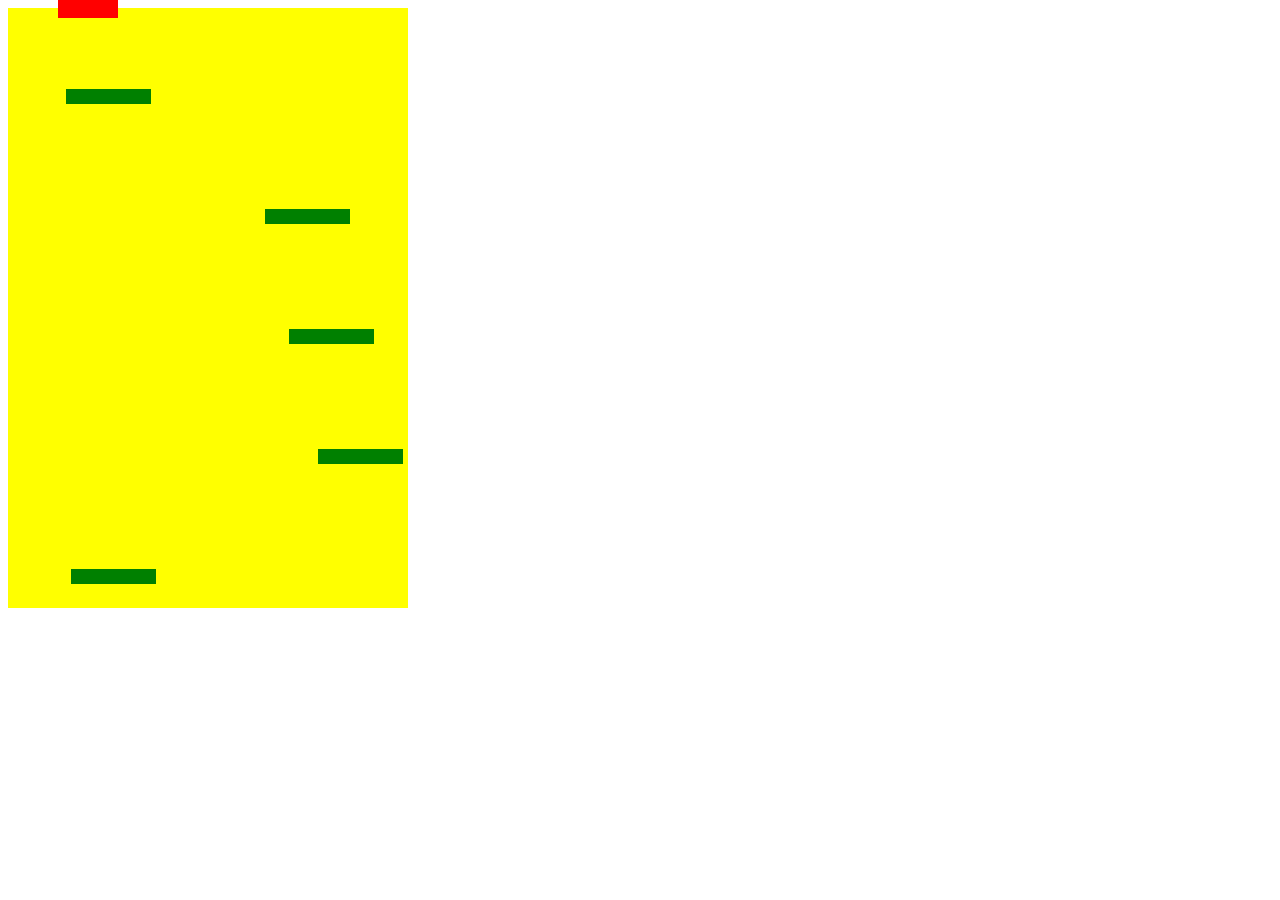
<file: client/Doodle/index.html>
<!DOCTYPE html>
<html lang = "en" dir = "ltr">
    <head>
        <meta charset = "UTF-8">
        <title> Doodle Jump </title> 
        <link rel = "stylesheet" href = "style.css"></link>
        <script src = "script.js" charset="utf-8"></script>

    </head>

    <body>

        <div class = "grid" > </div>

    </body>

</html>
</file>
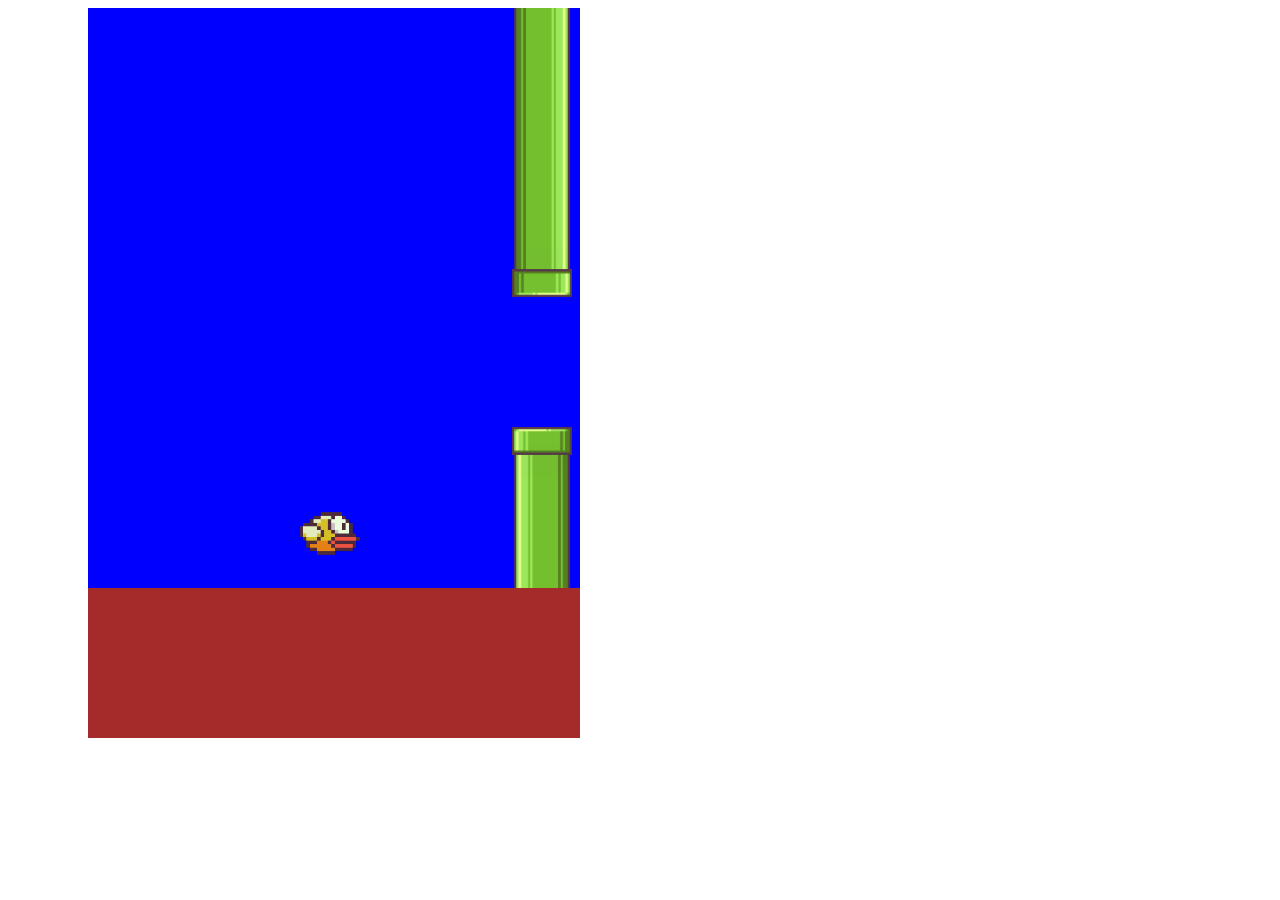
<file: client/Flappy/index.html>
<!DOCTYPE html>
<html lang = "en" dir = "ltr">
    <head>
        <meta charset = "utf-8">
        <title> Flappy Bird </title>
        <link rel = "stylesheet" href = "style.css">
        <script src = "script.js" charset = "utf-8"></script>
    </head>

    <body>

    <div class = "border-left"></div>
    <div class = "game-container" >
        <div class = "border-top" ></div>
        <div class = "sky" >
            <div class = "bird"></div>
        </div>
        <div class = "ground" ></div>
    </div>
    <div class = "border-right"></div>


    </body>
</html>
</file>
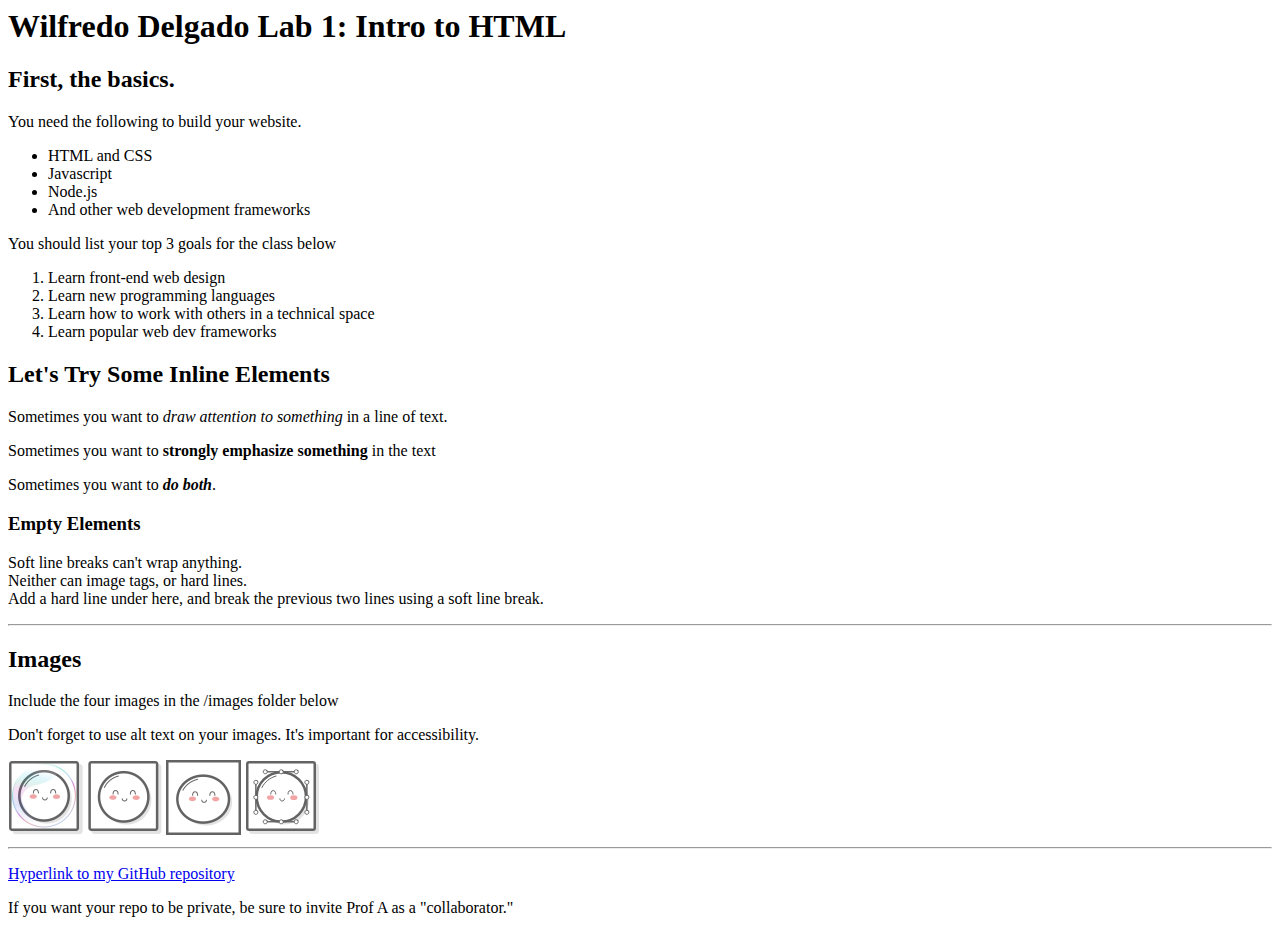
<file: client/lab_1/index.html>
<html>
    <body>
        <h1>
            Wilfredo Delgado Lab 1: Intro to HTML
        </h1>

        <h2>
            First, the basics.
        </h2>

        <p>
            You need the following to build your website.
        </p>

        <ul>
            <li> HTML and CSS </li>
            <li> Javascript </li>
            <li> Node.js </li>
            <li> And other web development frameworks </li>
        </ul>

        <p>
            You should list your top 3 goals for the class below
        </p>

        <ol>
            <li> Learn front-end web design</li>
            <li> Learn new programming languages</li>
            <li> Learn how to work with others in a technical space</li>
            <li> Learn popular web dev frameworks</li>
        </ol>

        <h2>
            Let's Try Some Inline Elements
        </h2>

        <p>
            Sometimes you want to <em>draw attention to something </em> in a line of text.
        </p>

        <p>
            Sometimes you want to <strong>strongly emphasize something </strong>in the text
        </p>

        <p>
            Sometimes you want to <em><strong>do both</strong></em>.
        </p>

        <h3>
            Empty Elements
        </h3>

        <p>
            Soft line breaks can't wrap anything.<br/>
            Neither can image tags, or hard lines.<br/>
            Add a hard line under here, and break the previous two lines using a soft line break.
        </p>

        <hr/>

        <h2>
            Images
        </h2>

        <p>
            Include the four images in the /images folder below
        </p>

        <p>
            Don't forget to use alt text on your images. It's important for accessibility.
        </p>

        <img src='images/mochi.jpg' width='75' alt='A mochi ball in a bubble'/>
        <img src='images/mochi.png' width='75' alt='A mochi ball '/>
        <img src='images/mochi.gif' width='75' alt='A dancing mochi ball'/>
        <img src='images/mochi.svg' width='75' alt='A mochi ball with Bezier handles'/>

        <hr/>

       <p> <a href = 'https://github.com/WBDelgado/INST377-Lab-Work'> Hyperlink to my GitHub repository </a>  </p>

       <p> 
           If you want your repo to be private, be sure to invite Prof A as a "collaborator."
       </p>





    </body>
</html>
</file>
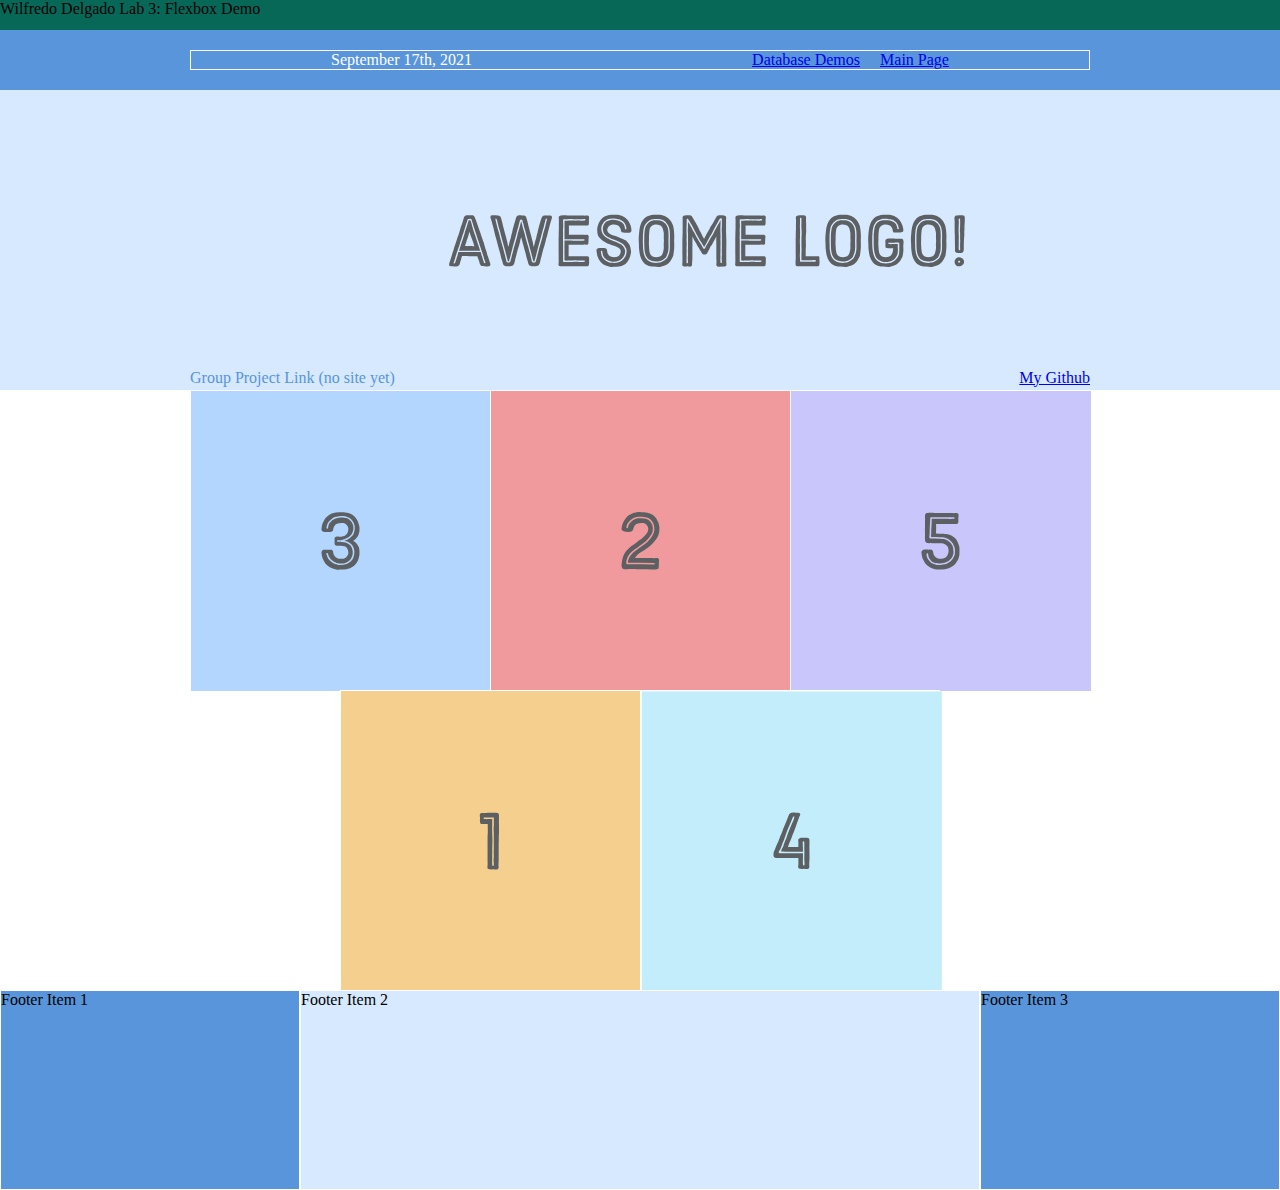
<file: client/lab_3/index.html>
<html lang='en'>
    <head>
        <meta charset = 'UTF-8'/>
        <title>Lab 3 Webpage</title>
        <link rel ='stylesheet' href='styles.css'/>
    </head>
    <body>
        <div class = 'top-container'>
            <div class = 'top'>
                <p1>Wilfredo Delgado Lab 3: Flexbox Demo</p1>
            </div>
        </div>

        <div class='menu-container'>
            <div class='menu'>
                <div class = 'date'> September 17th, 2021</div>
                <div class = 'pages'>
                    <div class = 'database'> <a href = "data.html" > Database Demos </a></div>
                    <div class = 'mainpage'> <a href = "index.html" > Main Page </a> </div>
                </div>
            </div>
        </div>

        <div class = 'header-container'>
            <div class = 'header' >
                <div class = 'grouplink'> Group Project Link (no site yet)</div>
                <div class = 'logo'> <img src = 'images/awesome-logo.svg' /></div>
                <div class = 'github'> <a href = "https://github.com/WBDelgado/INST377-Lab-Work " >  My Github </a> </div>
            </div>
        </div>

        <div class='photo-grid-container'>
            <div class='photo-grid'>

              <div class='photo-grid-item first-item'>
                <img src='images/three.svg'/>
              </div>

              <div class='photo-grid-item'>
                <img src='images/two.svg'/>
              </div>

              <div class='photo-grid-item'>
                <img src='images/five.svg'/>
              </div>

              <div class='photo-grid-item'>
                <img src='images/one.svg'/>
              </div>

              <div class='photo-grid-item'>
                <img src='images/four.svg'/>
              </div>

            </div>
          </div>

          <div class='footer'>
            <div class='footer-item footer-one'> Footer Item 1 </div>
            <div class='footer-item footer-two'> Footer Item 2</div>
            <div class='footer-item footer-three'> Footer Item 3</div>
          </div>

    </body>

</html>
</file>
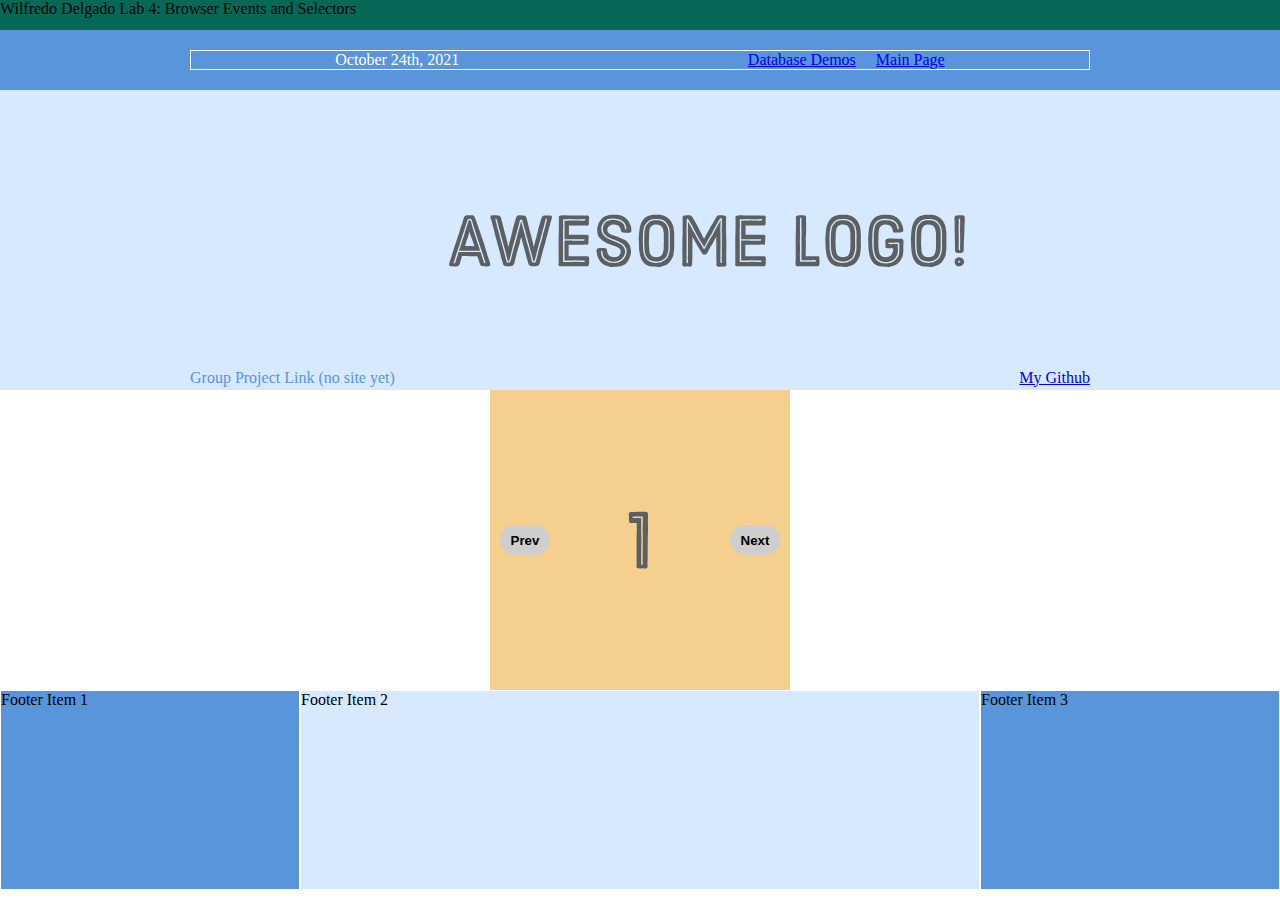
<file: client/lab_4/index.html>
<html lang='en'>
    <head>
        <meta charset = 'UTF-8'/>
        <title>Lab 3 Webpage</title>
        <link rel ='stylesheet' href='styles.css'/>
    </head>
    <body>
        <div class = 'top-container'>
            <div class = 'top'>
                <p1>Wilfredo Delgado Lab 4: Browser Events and Selectors</p1>
            </div>
        </div>

        <div class='menu-container'>
            <div class='menu'>
                <div class = 'date'> October 24th, 2021</div>
                <div class = 'pages'>
                    <div class = 'database'> <a href = "data.html" > Database Demos </a></div>
                    <div class = 'mainpage'> <a href = "index.html" > Main Page </a> </div>
                </div>
            </div>
        </div>

        <div class = 'header-container'>
            <div class = 'header' >
                <div class = 'grouplink'> Group Project Link (no site yet)</div>
                <div class = 'logo'> <img src = 'images/awesome-logo.svg' /></div>
                <div class = 'github'> <a href = "https://github.com/WBDelgado/INST377-Lab-Work " >  My Github </a> </div>
            </div>
        </div>

        <div class='photo-grid-container'>
            <div class='carousel'>

              <div class='carousel_item carousel_item--visible'>
                <img src='images/one.svg'/>
              </div>

              <div class='carousel_item'>
                <img src='images/two.svg'/>
              </div>

              <div class='carousel_item'>
                <img src='images/three.svg'/>
              </div>

              <div class='carousel_item'>
                <img src='images/four.svg'/>
              </div>

              <div class='carousel_item'>
                <img src='images/five.svg'/>
              </div>

              <div class = "carousel_actions">
                <button id = "carousel_button--prev" > Prev </button>
                <button id = "carousel_button--next" > Next </button>
              </div>

            </div>
          </div>

          <div class='footer'>
            <div class='footer-item footer-one'> Footer Item 1 </div>
            <div class='footer-item footer-two'> Footer Item 2</div>
            <div class='footer-item footer-three'> Footer Item 3</div>
          </div>

          <script src = "script.js"></script>

    </body>

</html>
</file>
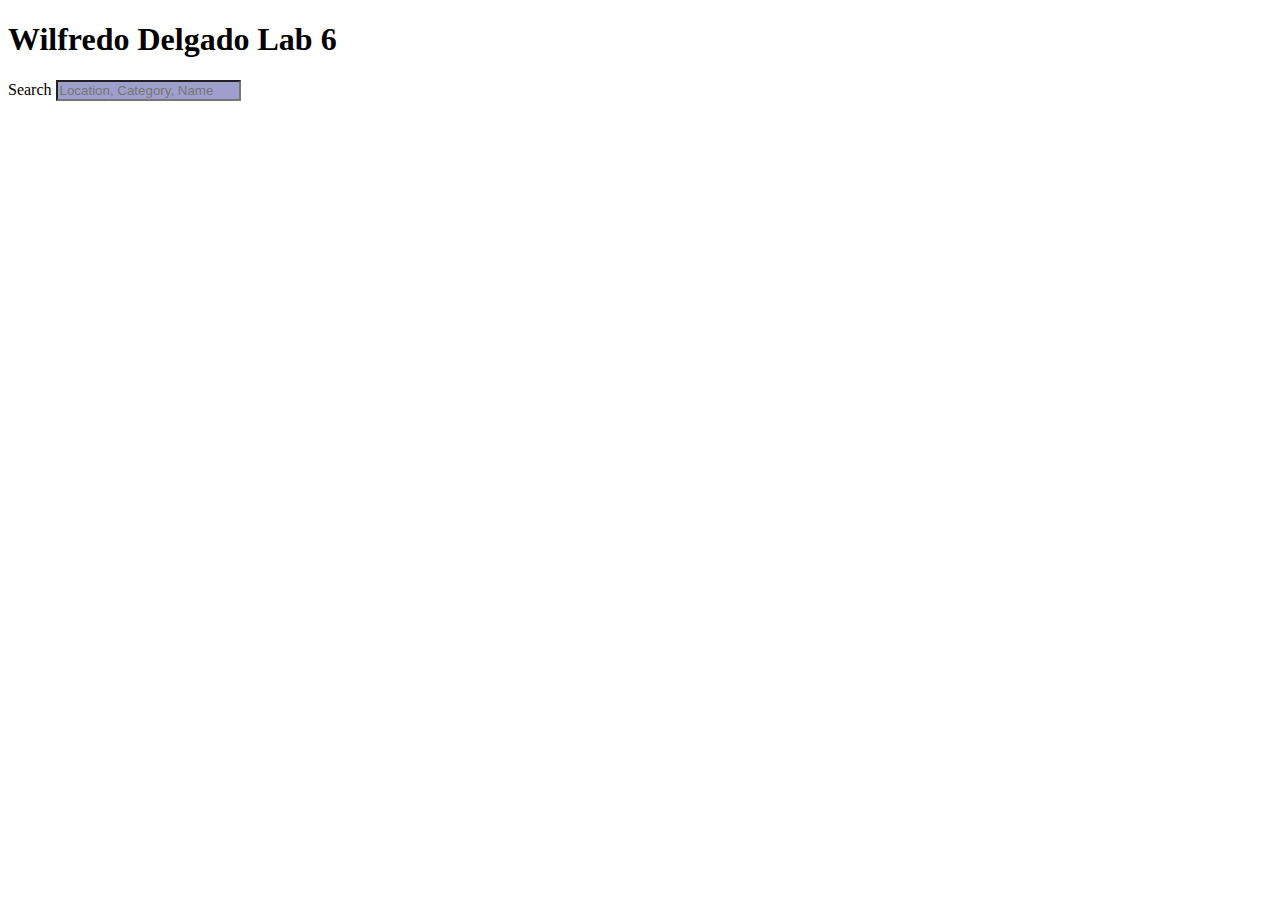
<file: client/lab_6/index.html>
<!DOCTYPE html>
<html lang="en">
  <head>  
    <meta charset="utf-8" />
    <title>Lab 6: Typehead Entries</title>
  </head>
  <body>

    <div style="background-color: rgb(255, 255, 255)">
      <h1>Wilfredo Delgado Lab 6</h1>
    </div>

    <form class="search">

      <label class="label"> Search </label>
      <input type="text" placeholder="Location, Category, Name" style = "background-color: rgb(159, 159, 206);" />
      <ul class="suggestions"></ul>

    </form>

    <script src="script.js"></script>
  </body>
</html>
</file>
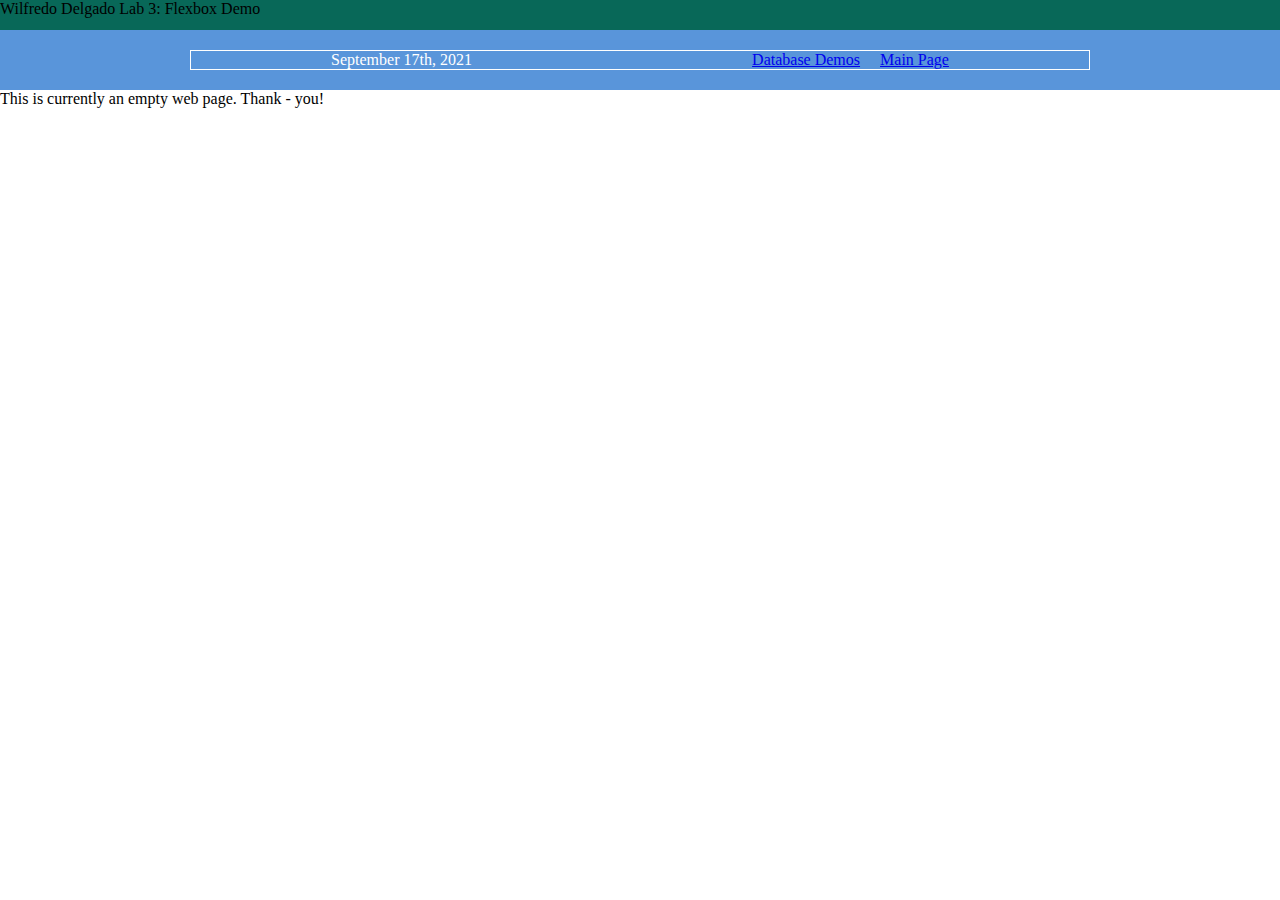
<file: client/lab_3/data.html>
<html>
    <head>
        <meta charset = "utf-8">
        <title> Database Page</title>
        <link rel = "stylesheet" type = "text/css" href = "styles.css">        
    </head>

    <body>
    <div class = 'top-container'>
            <div class = 'top'>
                <p1>Wilfredo Delgado Lab 3: Flexbox Demo</p1>
            </div>
    </div>
    
    <div class='menu-container'>
        <div class='menu'>
            <div class = 'date'> September 17th, 2021</div>
            <div class = 'pages'>
                <div class = 'database'> <a href = "data.html" > Database Demos </a></div>
                <div class = 'mainpage'> <a href = "index.html" > Main Page </a> </div>
            </div>
        </div>
    </div>

    <p1> 
        This is currently an empty web page. Thank - you!
    </p1>


    </body>
</html>
</file>
<file: client/Doodle/style.css>
.grid{
    width: 400px;
    height: 600px;
    background: yellow;
    position: relative;
}

.doodler {
    width: 60px;
    height: 85px;
    background-color: red;
    position: absolute;
}

.platform{
    width: 85px;
    height: 15px;
    background-color: green;
    position: absolute;
}
</file>
<file: client/Flappy/style.css>
body{
    display:flex;
}

.game-container{
    width : 500px;
    height : 730px;
    position: absolute;
    left: 80px;
}

.border-left{
    width: 80px;
    height: 790px;
    position: absolute;
    background-color: white;
    z-index: +2;
}

.border-right{
    width: 80px;
    height: 790px;
    position: absolute;
    background-color: white;
    z-index: +2;
    left: 580px;
}

.border-top{
    width: 660px;
    height: 50px;
    position: absolute;
    background-color: white;
    z-index: +2;
    top: -50px;
}

.sky {
    background-color: blue;
    width: 500px;
    height: 580px;
    position: absolute;
}

.ground {
    background-color: brown;
    width: 500px;
    height: 150px;
    position: absolute;
    top: 580px;
    z-index: +1;
}

.bird{
    background-image:url(Flappy\ Bird\ Bird.png);
    position: absolute;
    width: 60px;
    height: 45px;
}

.obstacle{
    background-image:url(Pipe.png);
    width: 60px;
    height: 300px;
    position: absolute;
}

.topObstacle{
    background-image:url(Pipe.png);
    transform: rotate(180deg);
    width: 60px;
    height: 300px;
    position: absolute;
}
</file>
<file: client/lab_3/styles.css>
*{
    margin: 0;
    padding: 0;
    box-sizing: border-box;
}

/* Mobile Styles */
@media only screen and (max-width: 400px) {
    body {
      background-color: #ffffff; 
    }
  }
  
  /* Tablet Styles */
  @media only screen and (min-width: 401px) and (max-width: 960px) {
    body {
      background-color: #ffffff; 
    }
  }
  
  /* Desktop Styles */
  @media only screen and (min-width: 961px) {
    body {
      background-color: #ffffff; 
    }
  }

.top-container{
    height:30px;
    color: #000000;
    background-color: #086858;
}

.menu-container{
    color: #fff;
    background-color: #5995DA; /* this color is Blue */
    padding: 20px 0;
    display: flex;
    justify-content: center;
}

.menu{
    border: 1px solid #fff;
    width: 900px;
    display: flex;
    justify-content: space-around;
}

.pages{
    display: flex;
    justify-content:s flex-end;
}

.mainpage{
    margin-left: 20px;
}

.header-container{
    color: #5995DA;
    background-color: #D6E9FE;
    display: flex;
    justify-content:center
}
.grouplink{
    align-items: flex-end;
}
.header{
    width:900px;
    height: 300px;
    display: flex;
    justify-content: space-between;
    align-items: center;
}

.grouplink{
    margin-top: 275px;
}

.github{
    margin-top: 275px;
}

.photo-grid-container {
    display: flex;
    justify-content: center;
}
  
.photo-grid {
    width: 900px;
    display: flex;
    justify-content: center;
    flex-wrap: wrap;
}
  
.photo-grid-item {
    border: 1px solid #fff;
    width: 300px;
    height: 300px;
}

.footer {
    display: flex;
    justify-content: space-between;
}
  
.footer-item {
    border: 1px solid #fff;
    background-color: #D6E9FE;
    height: 200px;
    flex: 1;
}

.footer-one {
    background-color: #5995DA;
    flex: initial;
    width: 300px;
}

.footer-three {
    background-color: #5995DA;
    flex: initial;
    width: 300px;
}
</file>
<file: client/lab_4/styles.css>
*{
    margin: 0;
    padding: 0;
    box-sizing: border-box;
}

/* Mobile Styles */
@media only screen and (max-width: 400px) {
    body {
      background-color: #ffffff; 
    }
  }
  
  /* Tablet Styles */
  @media only screen and (min-width: 401px) and (max-width: 960px) {
    body {
      background-color: #ffffff; 
    }
  }
  
  /* Desktop Styles */
  @media only screen and (min-width: 961px) {
    body {
      background-color: #ffffff; 
    }
  }

.top-container{
    height:30px;
    color: #000000;
    background-color: #086858;
}

.menu-container{
    color: #fff;
    background-color: #5995DA; /* this color is Blue */
    padding: 20px 0;
    display: flex;
    justify-content: center;
}

.menu{
    border: 1px solid #fff;
    width: 900px;
    display: flex;
    justify-content: space-around;
}

.pages{
    display: flex;
    justify-content:s flex-end;
}

.mainpage{
    margin-left: 20px;
}

.header-container{
    color: #5995DA;
    background-color: #D6E9FE;
    display: flex;
    justify-content:center
}
.grouplink{
    align-items: flex-end;
}
.header{
    width:900px;
    height: 300px;
    display: flex;
    justify-content: space-between;
    align-items: center;
}

.grouplink{
    margin-top: 275px;
}

.github{
    margin-top: 275px;
}

.photo-grid-container {
    display: flex;
    justify-content: center;
}
  
.carousel {
    overflow: hidden;
    max-width: 600px;
    position: relative;
}
  
.carousel .carousel_item,
.carousel .carousel_item--hidden {
    display: none;
}

.carousel .carousel_item--visible {
    display: block;
}

.carousel .carousel_actions{
    display: flex;
    width: 100%;
    justify-content: space-between;
    position: absolute;
    top: 50%;
    transform: translateY(-50%);
}

.carousel .carousel_actions button {
    color: black;
    background-color: rgb(206, 206, 206);
    border-radius: 50px;
    border: 0;
    font-weight: bold;
    cursor: pointer;
    width: 50px;
    height: 30px;
}

.carousel .carousel_actions button#carousel_button--prev{
    margin-left: 10px;
}

.carousel .carousel_actions button#carousel_button--next{
    margin-right: 10px;
}

.footer {
    display: flex;
    justify-content: space-between;
}
  
.footer-item {
    border: 1px solid #fff;
    background-color: #D6E9FE;
    height: 200px;
    flex: 1;
}

.footer-one {
    background-color: #5995DA;
    flex: initial;
    width: 300px;
}

.footer-three {
    background-color: #5995DA;
    flex: initial;
    width: 300px;
}
</file>
